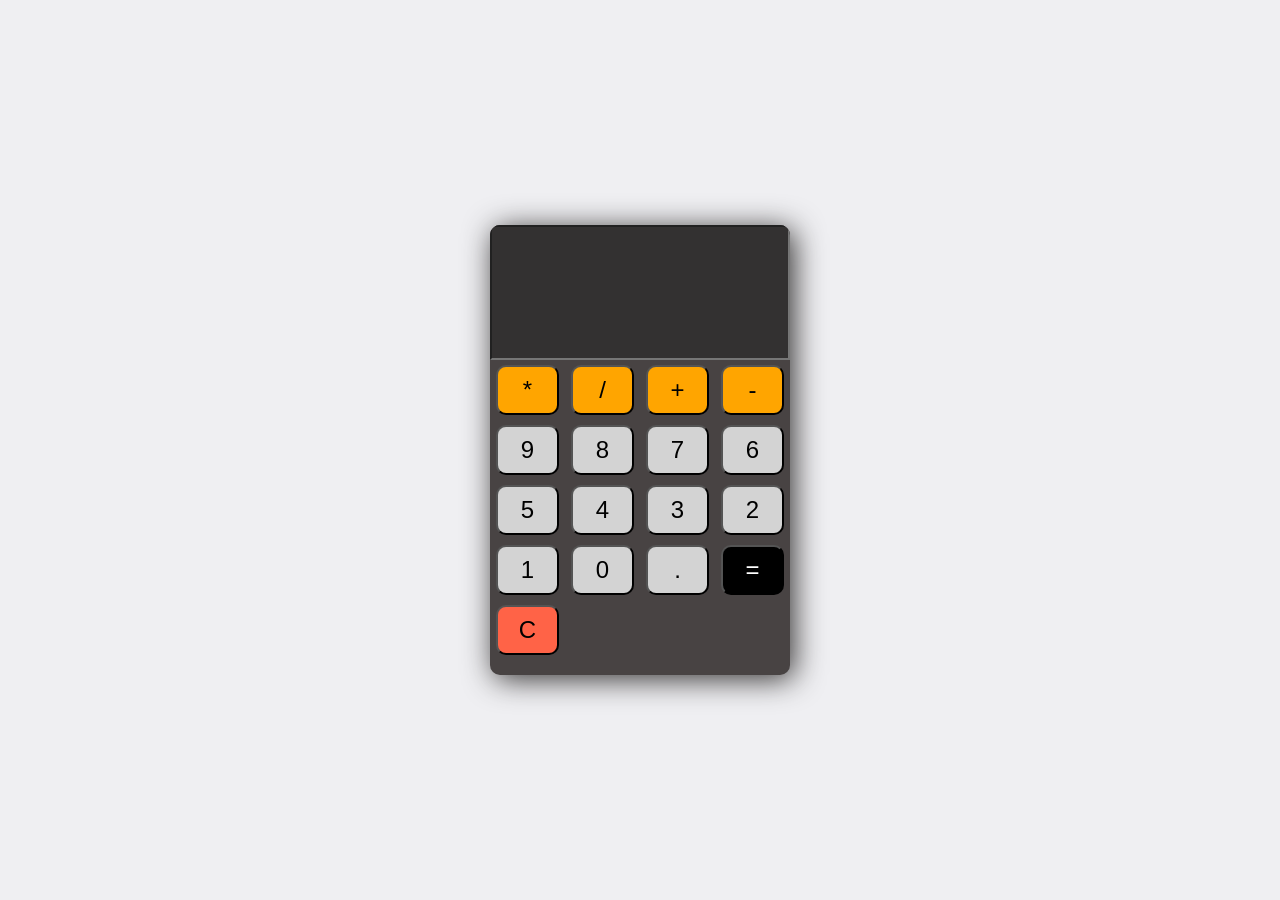
<file: index.html>
<!DOCTYPE html>
<html lang="en">
<head>
    <meta charset="UTF-8">
    <meta http-equiv="X-UA-Compatible" content="IE=edge">
    <meta name="viewport" content="width=device-width, initial-scale=1.0">
    <title>Calculator</title>
    <link rel="stylesheet" href="styles.css">
    
</head>
<body>
    
    <section class="calculator">
        <form class="screen">
            <input type="text">
        </form>
        <div class="buttons">
            <button type="button" class="btn btn-orange" data-num="*" value="*">*</button>
            <button type="button" class="btn btn-orange" data-num="/" value="/">/</button>
            <button type="button" class="btn btn-orange" data-num="+" value="+">+</button>
            <button type="button" class="btn btn-orange" data-num="-" value="-">-</button>

            <button type="button" class="btn btn-gray" data-num="9" value="9">9</button>
            <button type="button" class="btn btn-gray" data-num="8" value="8">8</button>
            <button type="button" class="btn btn-gray" data-num="7" value="7">7</button>
            <button type="button" class="btn btn-gray" data-num="6" value="6">6</button>

            <button type="button" class="btn btn-gray" data-num="5" value="5">5</button>
            <button type="button" class="btn btn-gray" data-num="4" value="4">4</button>
            <button type="button" class="btn btn-gray" data-num="3" value="3">3</button>
            <button type="button" class="btn btn-gray" data-num="2" value="2">2</button>

            <button type="button" class="btn btn-gray" data-num="1" value="1">1</button>
            <button type="button" class="btn btn-gray" data-num="0" value="0">0</button>
            <button type="button" class="btn btn-gray" data-num="." value=".">.</button>
            <button type="button" class="btn-equal-black" value="=">=</button>

            <button type="button" class="btn btn-clear-tomato">C</button>
        </div>
    </section>
    <script src="logic.js"></script>
</body>
</html>
</file>
<file: styles.css>
* {
    margin:0;
    padding:0;
    box-sizing:border-box;
}

body {
    min-height:100vh;
    background:#efeff2;
    display:flex;
    justify-content:center;
    align-items:center;
}

.calculator {
    width:300px;
    height:450px;
    box-shadow:4px 4px 30px rgb(51,49,49);
    border-radius:10px;
    background:rgb(72, 67, 67);
    overflow:hidden;
}
.screen {
    
    height:30%;
}

.screen input {
    width:100%;
    height:100%;
    background:rgb(51,49,49);
    color:white;
    text-align:right;
    font-size:2em;
    padding-right:10px;
    pointer-events:none;
}

.buttons {
    display:flex;
    flex-flow:row wrap;
    justify-content:space-between;
    
}

.btn {
    width:50px;
    height:50px;
    font-size:1.5em;
    cursor:pointer;
    border-radius:10px;
    flex:0 0 21%;
    margin:5px 6px;
    
}

.btn-orange {
    background:orange;
    
}
.btn-gray {
    background:lightgray;
}
.btn-equal-black {
    background:black;
    color:white;
    width:50px;
    height:50px;
    font-size:1.5em;
    cursor:pointer;
    border-radius:10px;
    flex:0 0 21%;
    margin:5px 6px;
}
.btn-clear-tomato {
    background:tomato;
}
.btn:hover {
    background:black;
    color:white;
}
</file>
